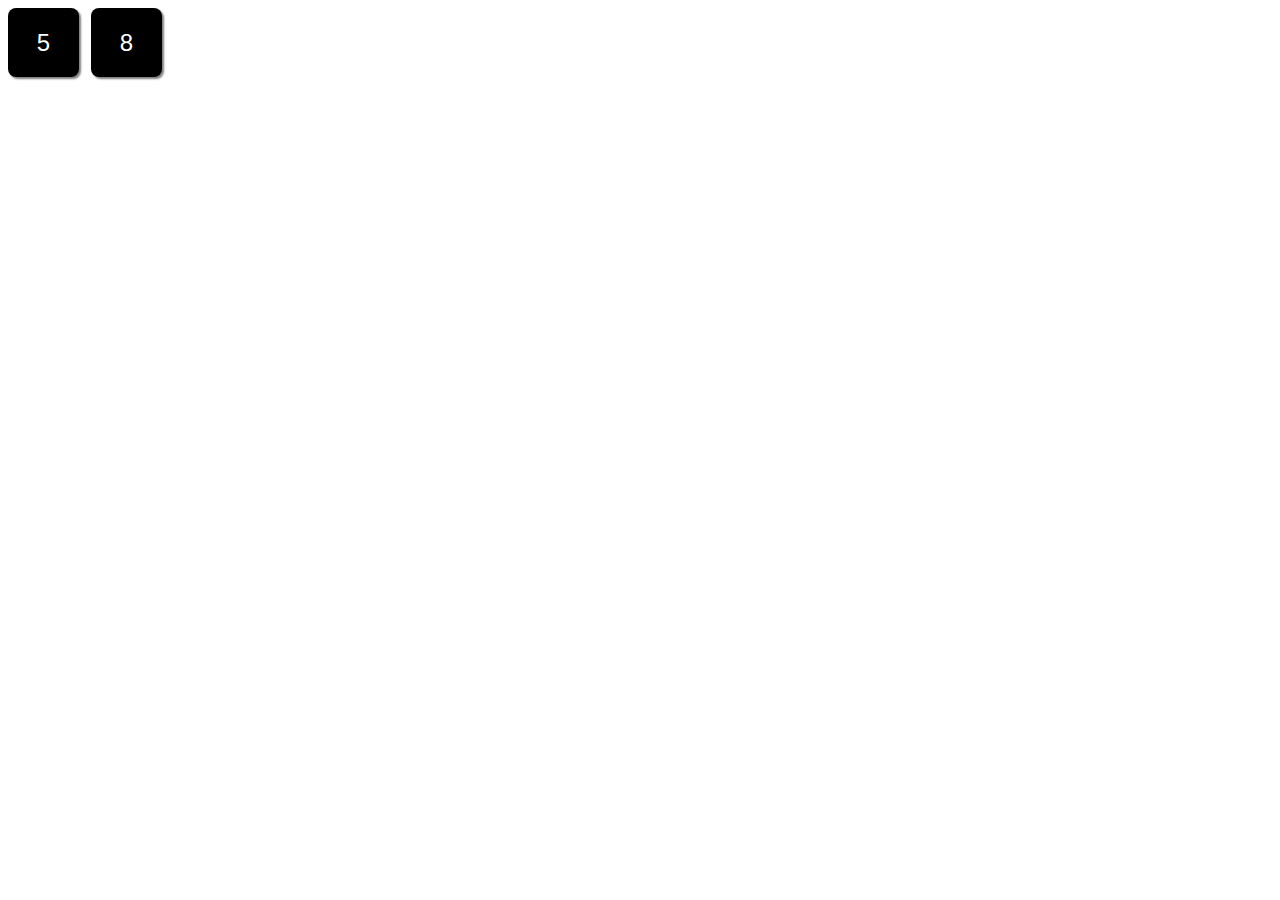
<file: demo.html>
<!DOCTYPE html>
<html lang="en">
<head>
  <meta charset="UTF-8">
  <meta name="viewport" content="width=device-width, initial-scale=1.0">
  <meta http-equiv="X-UA-Compatible" content="ie=edge">
  <style>
    /* 避免文字选中 */
    ::-moz-selection {
      background: transparent;
      text-shadow: none;
    }
    ::selection {
      background: transparent;
      text-shadow: none;
    }
    kbd {
      width: 47px;
      height: 69px;
      border-radius: 8px;
      padding: 0 12px;
      line-height: 69px;
      float: left;
      position: relative;
      margin: 0 12px 12px 0;
      background-color: #000;
      color: #fff;
      text-align: center;
      font-family: keyboard, "Arial Rounded", Helvetica, Arial, sans-serif;
      font-size: 24px;
      box-shadow: 2px 2px 2px rgba(0, 0, 0, 0.5);
      cursor: pointer;
    }
    kbd:active {
      top: 2px;
      box-shadow: 2px 0 2px rgba(0, 0, 0, 0.5);
    }
  </style>
  <title>Document</title>
</head>
<body>
  <div>
    <kbd class="black">5</kbd>
  </div>
  <div>
    <kbd class="light">8</kbd>
  </div>
</body>
</html>
</file>
